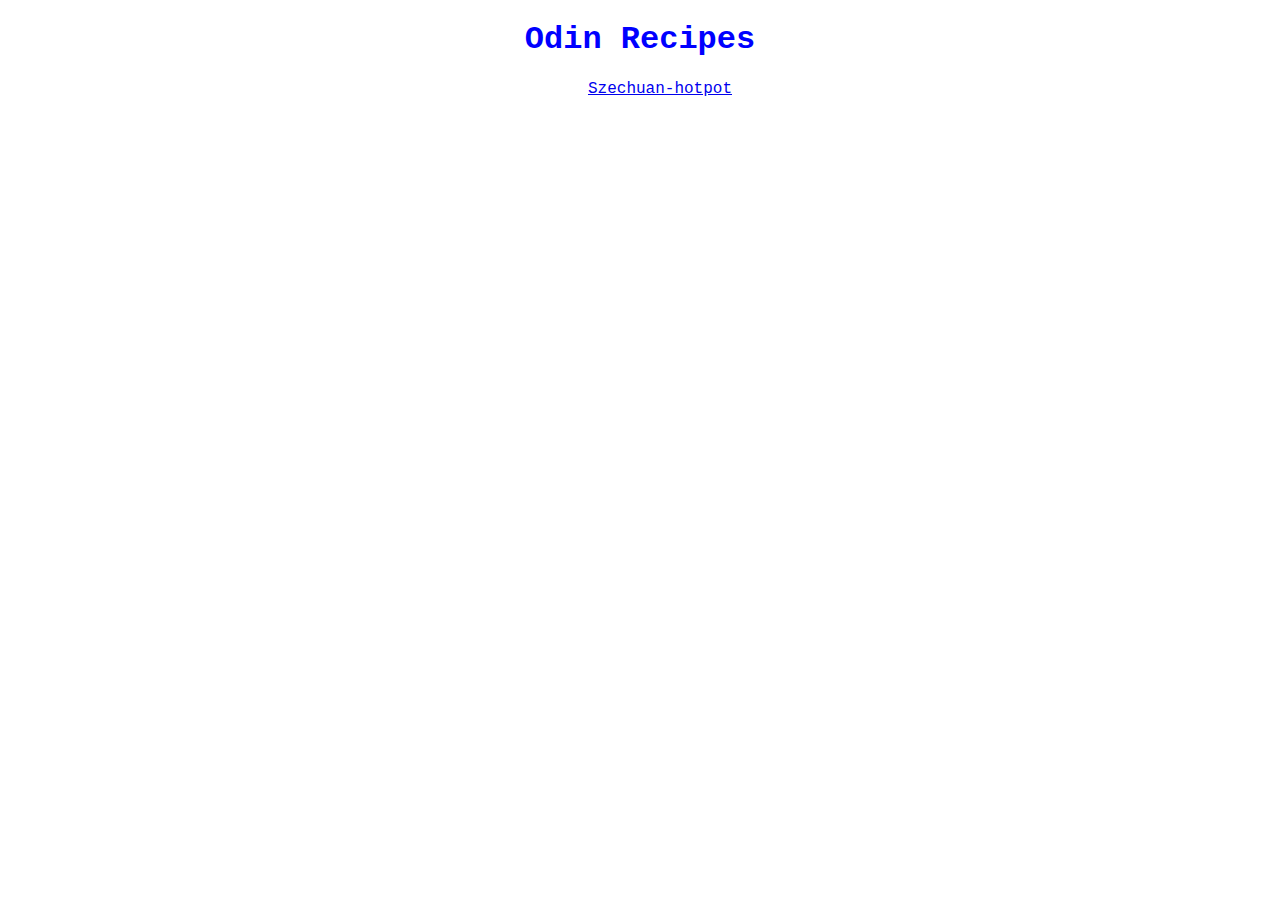
<file: index.html>
<!DOCTYPE html>
<html lang="en">
<head>
    <meta charset="UTF-8">
    <meta http-equiv="X-UA-Compatible" content="IE=edge">
    <meta name="viewport" content="width=device-width, initial-scale=1.0">
    <title>The Odin Recipes</title>
    <link rel="stylesheet" href="style.css">
</head>
<body>
    <h1>Odin Recipes</h1>
    <ul>
        <li><a href="./recipes/szechuan-hotpot.html">Szechuan-hotpot</a></li>

    </ul>
</body>
</html>
</file>
<file: style.css>
h1 {
    font-family: 'Courier New', Courier, monospace;
    color: blue;
    text-align: center;
    font-weight: bold;
}

ul {
    font-family: 'Courier New', Courier, monospace;
    text-align: center;
    list-style-position: inside;
    list-style-type: none;
}
</file>
